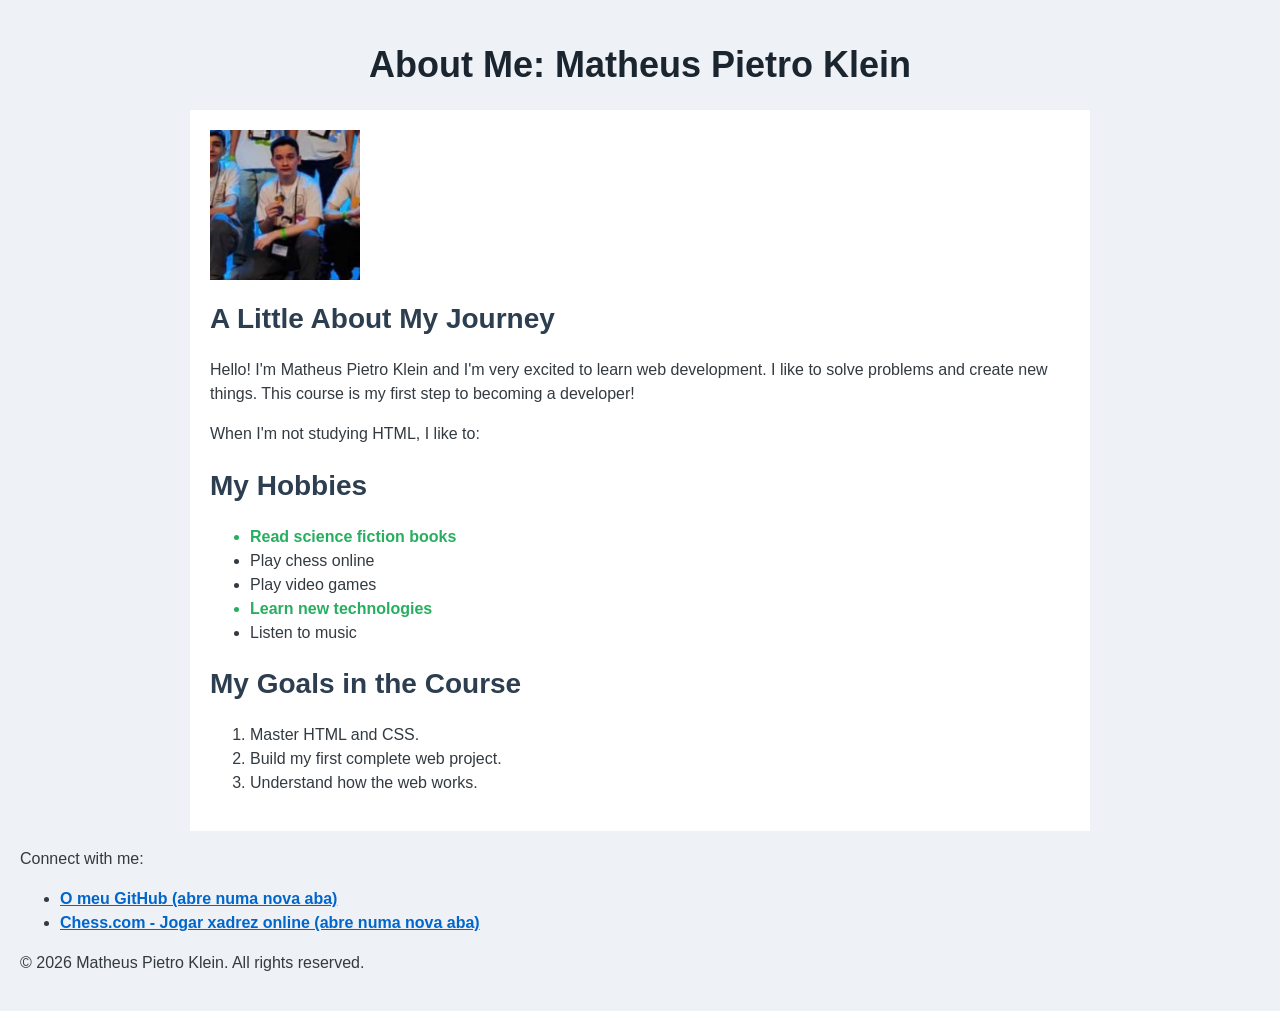
<file: index.html>
<!DOCTYPE html>
<html lang="pt-BR">
<head>
    <meta charset="UTF-8">
    <title>About Me - Matheus Pietro Klein</title>
    <link rel="stylesheet" href="styles.css"> 
</head>
<body>
    <header>
        <h1 id="page-title">About Me: Matheus Pietro Klein</h1>
    </header>
    <main>
        <section id="introduction">
            <img src="Perfil.jpg" alt="Profile picture of Matheus Pietro Klein" class="profile-img">
            <h2>A Little About My Journey</h2>
            <p>Hello! I'm Matheus Pietro Klein and I'm very excited to learn web development. I like to solve problems and create new things. This course is my first step to becoming a developer!</p>
            <p>When I'm not studying HTML, I like to:</p>
        </section>
        <section id="hobbies">
            <h2>My Hobbies</h2>
            <ul>
                <li class="highlight-hobby">Read science fiction books</li>
                <li>Play chess online</li>
                <li>Play video games</li>
                <li class="highlight-hobby">Learn new technologies</li>
                <li>Listen to music</li>
            </ul>
        </section>
        
        <section id="goals">
            <h2>My Goals in the Course</h2>
            <ol>
                <li>Master HTML and CSS.</li>
                <li>Build my first complete web project.</li>
                <li>Understand how the web works.</li>
            </ol>
        </section>
    </main>
    <footer>
        <p>Connect with me:</p>
        <nav aria-label="Links sociais e de navegação secundária">
            <ul>
                <li>
                    <a href="https://github.com/matheuspklein" target="_blank" rel="noopener">
                        O meu GitHub (abre numa nova aba)
                    </a>
                </li>
                <li>
                    <a href="https://www.chess.com" target="_blank" rel="noopener">
                        Chess.com - Jogar xadrez online (abre numa nova aba)
                    </a>
                </li>
            </ul>
        </nav>
        <p>&copy; 2026 Matheus Pietro Klein. All rights reserved.</p>
    </footer>
</body>
</html>
    </footer>
</body>
</html>
</file>
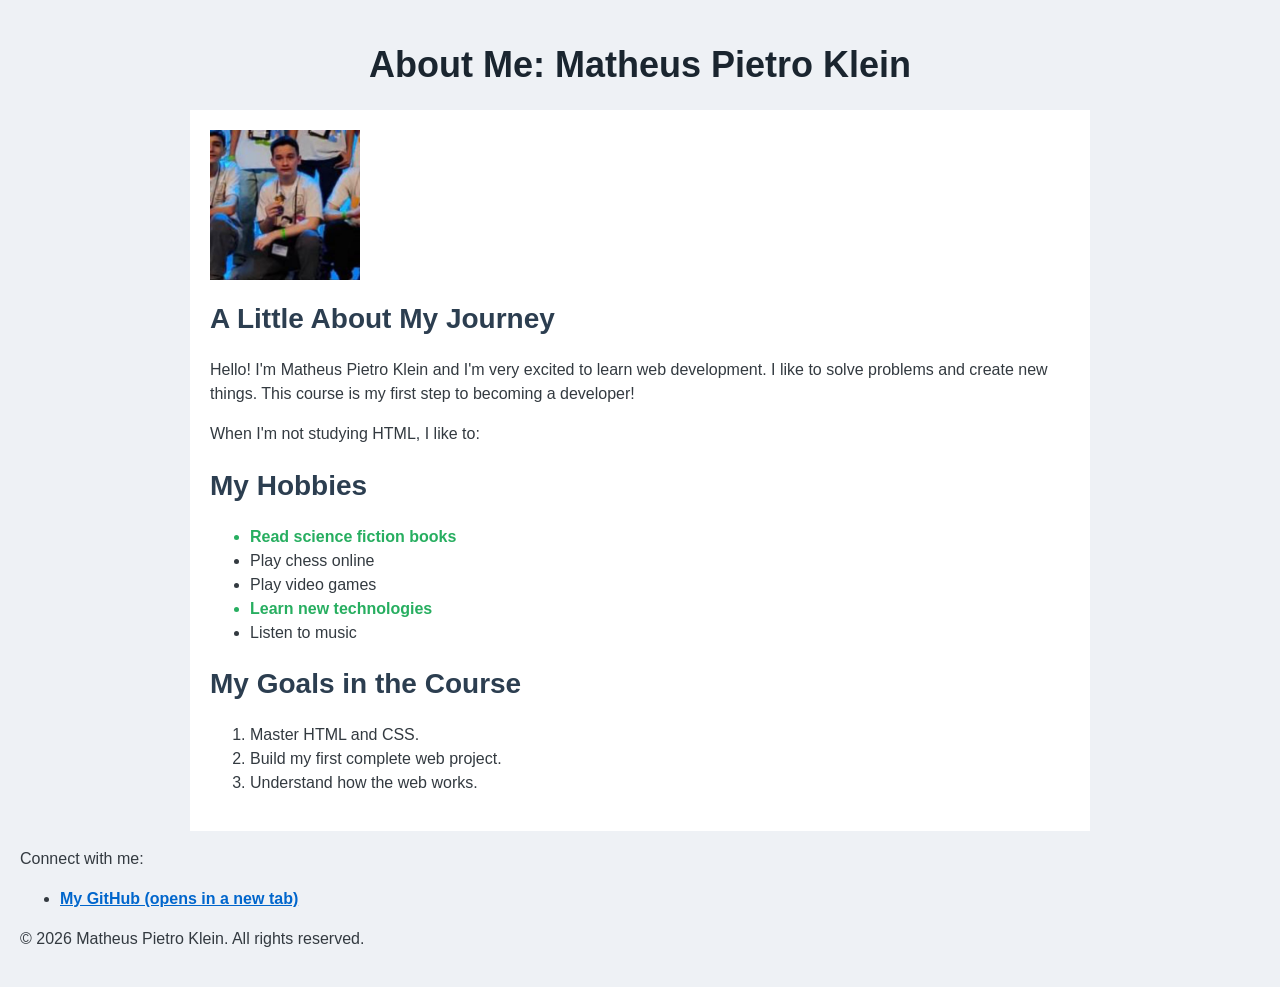
<file: about_me.html>
<!DOCTYPE html>
<html lang="pt-BR">
<head>
    <meta charset="UTF-8">
    <title>About Me - Matheus Pietro Klein</title>
    <link rel="stylesheet" href="styles.css"> 
</head>
<body>
    <header>
        <h1 id="page-title">About Me: Matheus Pietro Klein</h1>
    </header>
    <main>
        <section id="introduction">
            <img src="Perfil.jpg" alt="Profile picture of Matheus Pietro Klein" class="profile-img">
            <h2>A Little About My Journey</h2>
            <p>Hello! I'm Matheus Pietro Klein and I'm very excited to learn web development. I like to solve problems and create new things. This course is my first step to becoming a developer!</p>
            <p>When I'm not studying HTML, I like to:</p>
        </section>
        <section id="hobbies">
            <h2>My Hobbies</h2>
            <ul>
                <li class="highlight-hobby">Read science fiction books</li>
                <li>Play chess online</li>
                <li>Play video games</li>
                <li class="highlight-hobby">Learn new technologies</li>
                <li>Listen to music</li>
            </ul>
        </section>
        
        <section id="goals">
            <h2>My Goals in the Course</h2>
            <ol>
                <li>Master HTML and CSS.</li>
                <li>Build my first complete web project.</li>
                <li>Understand how the web works.</li>
            </ol>
        </section>
    </main>
    <footer>
        <p>Connect with me:</p>
        <nav aria-label="Links sociais e de navegação secundária">
            <ul>
                <li>
                    <a href="https://github.com/matheuspklein" target="_blank" rel="noopener">
                        My GitHub (opens in a new tab)
                    </a>
                </li>
            </ul>
        </nav>
        <p>&copy; 2026 Matheus Pietro Klein. All rights reserved.</p>
    </footer>
</body>
</html>
    </footer>
</body>
</html>
</file>
<file: styles.css>
body {
    font-family: "Segoe UI", Tahoma, Geneva, Verdana, sans-serif;
    background-color: #eef1f5;
    color: #333a40;
    margin: 0;
    padding: 20px;
}

main {
    width: 80%;
    max-width: 900px;
    margin-left: auto;
    margin-right: auto;
    background-color: white;
    padding: 20px;
    box-sizing: border-box;
}

header #page-title {
    font-size: 2.25rem;
    color: #1a252f;
    text-align: center;
}

h2 {
    font-size: 1.75rem;
    color: #2c3e50;
}

p, li {
    font-size: 1rem;
    line-height: 1.5;
}

.highlight-hobby {
    font-weight: bold;
    color: #27ae60;
}

.profile-img {
    max-width: 150px;
    width: 100%;
    height: auto;
    display: block;
    margin-bottom: 15px;
}

footer a {
    color: #0066cc;
    font-weight: bold;
    text-decoration: underline;
}

footer a:hover {
    color: #004080;
}
</file>
